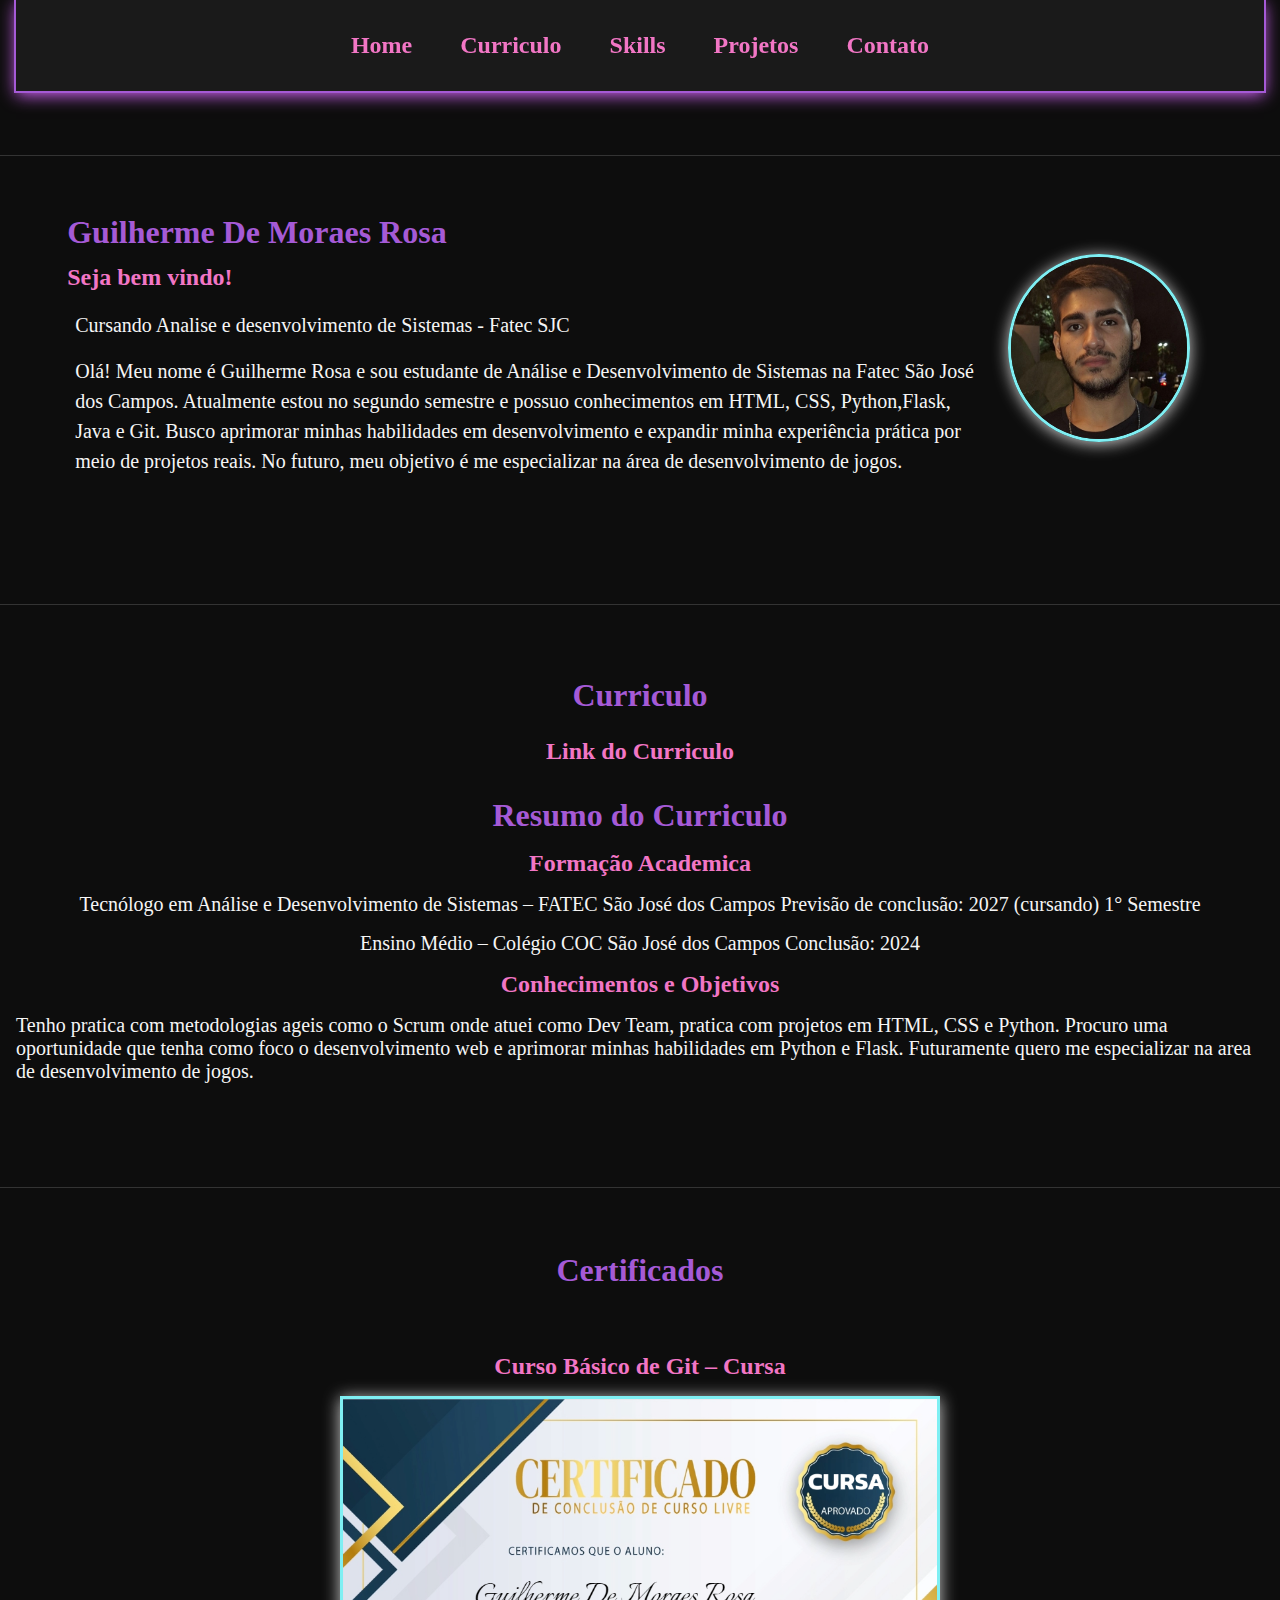
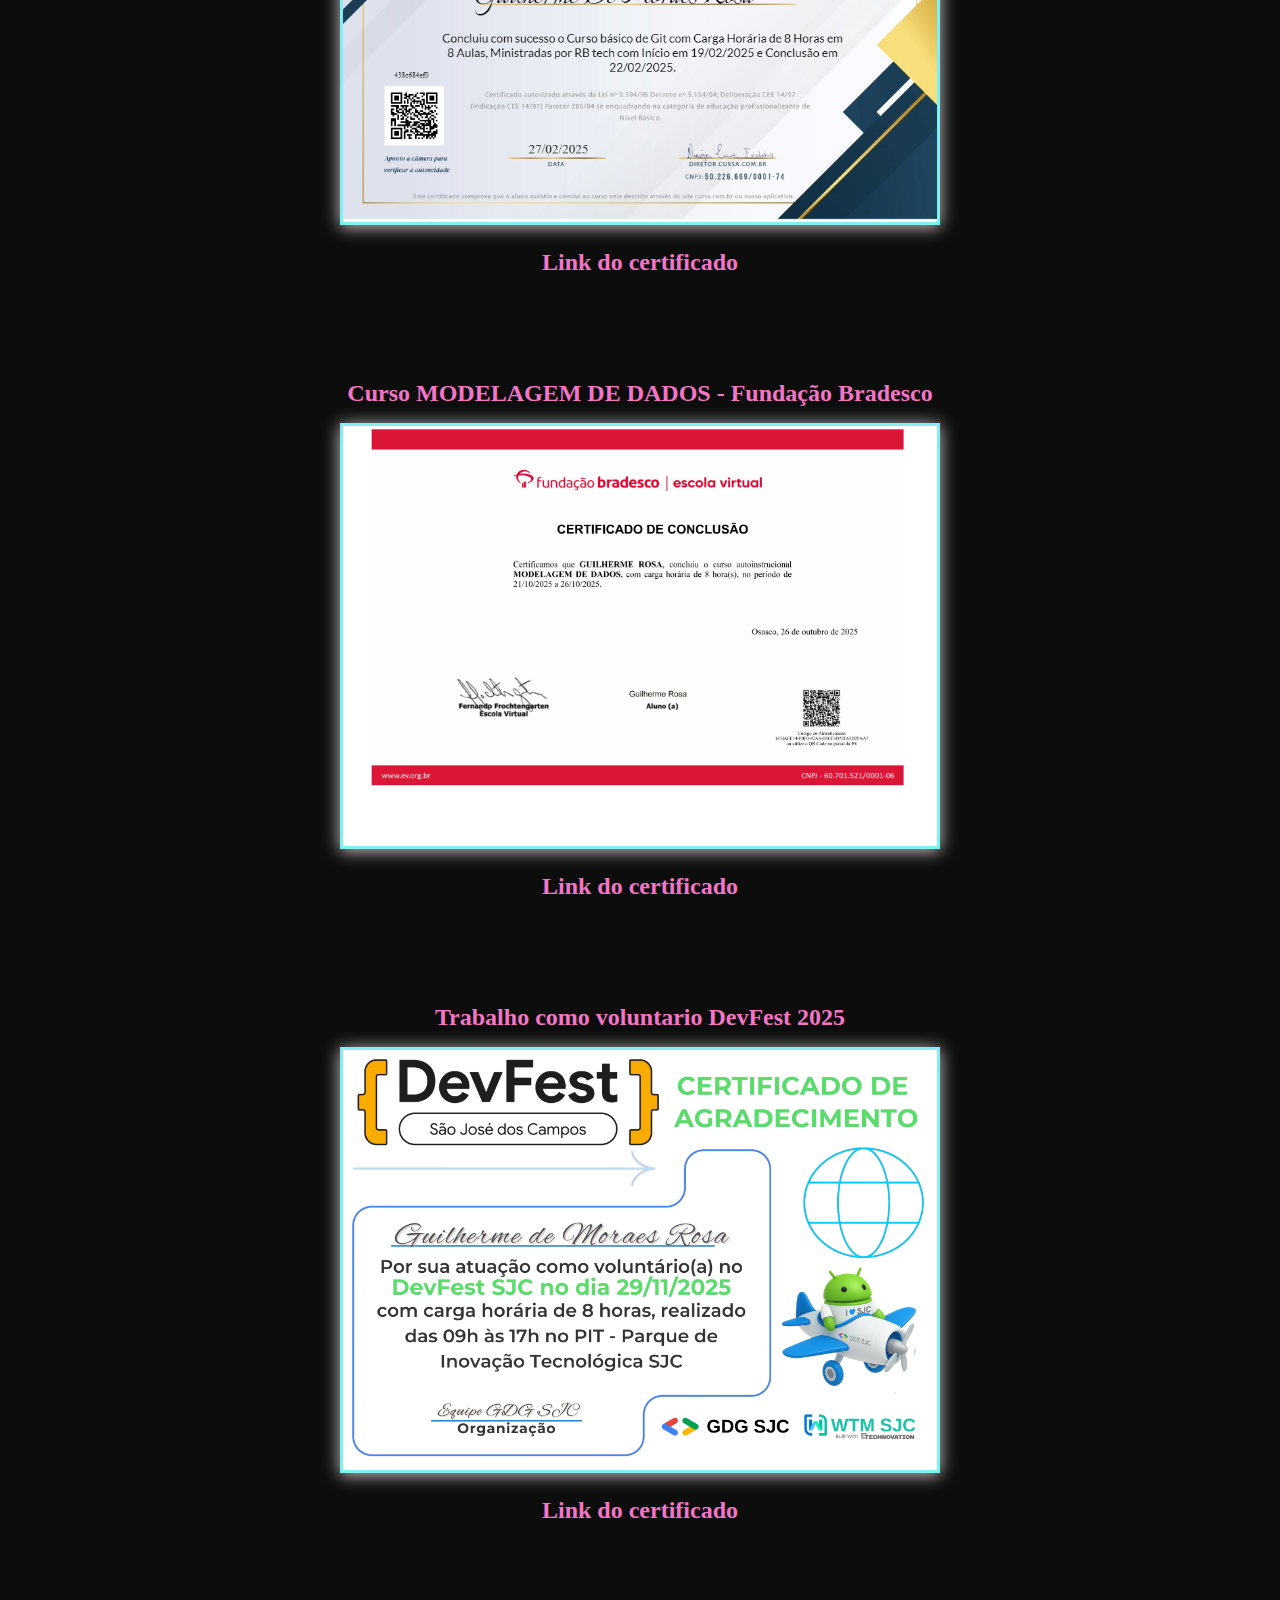
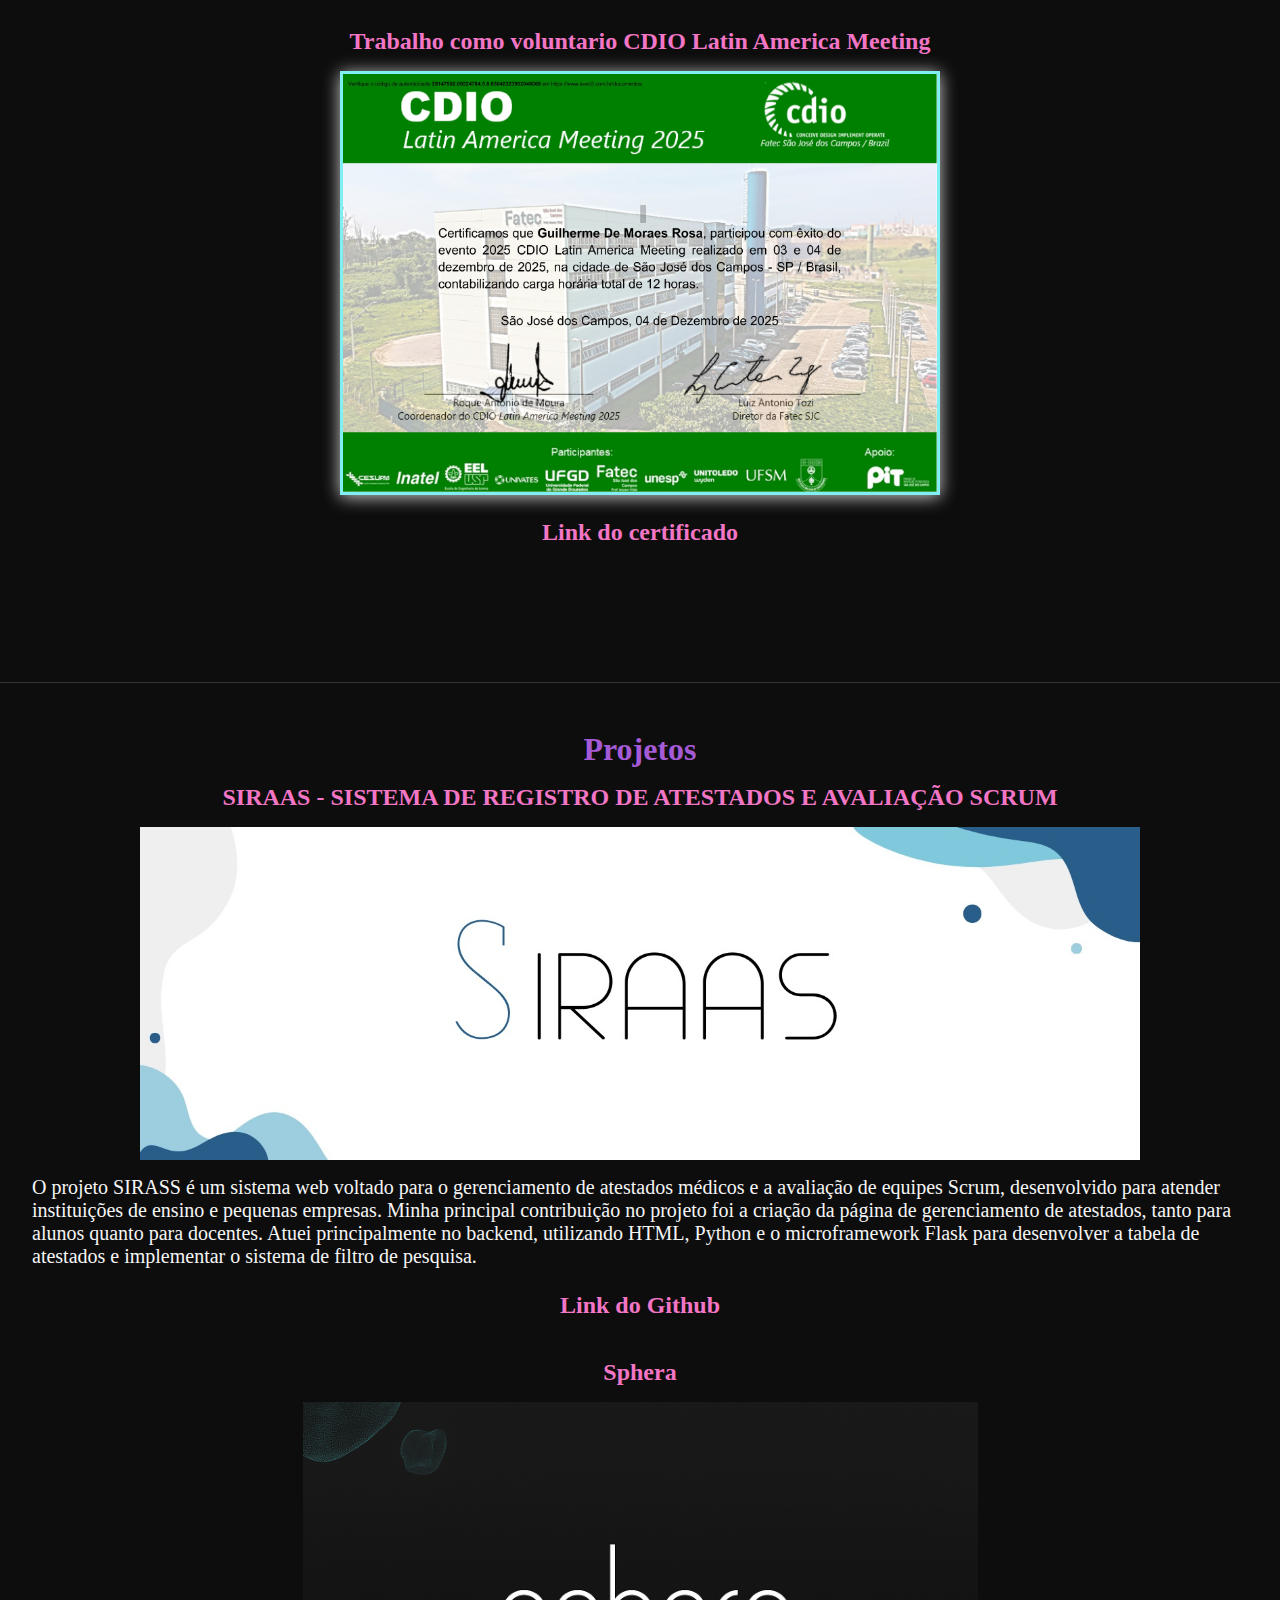
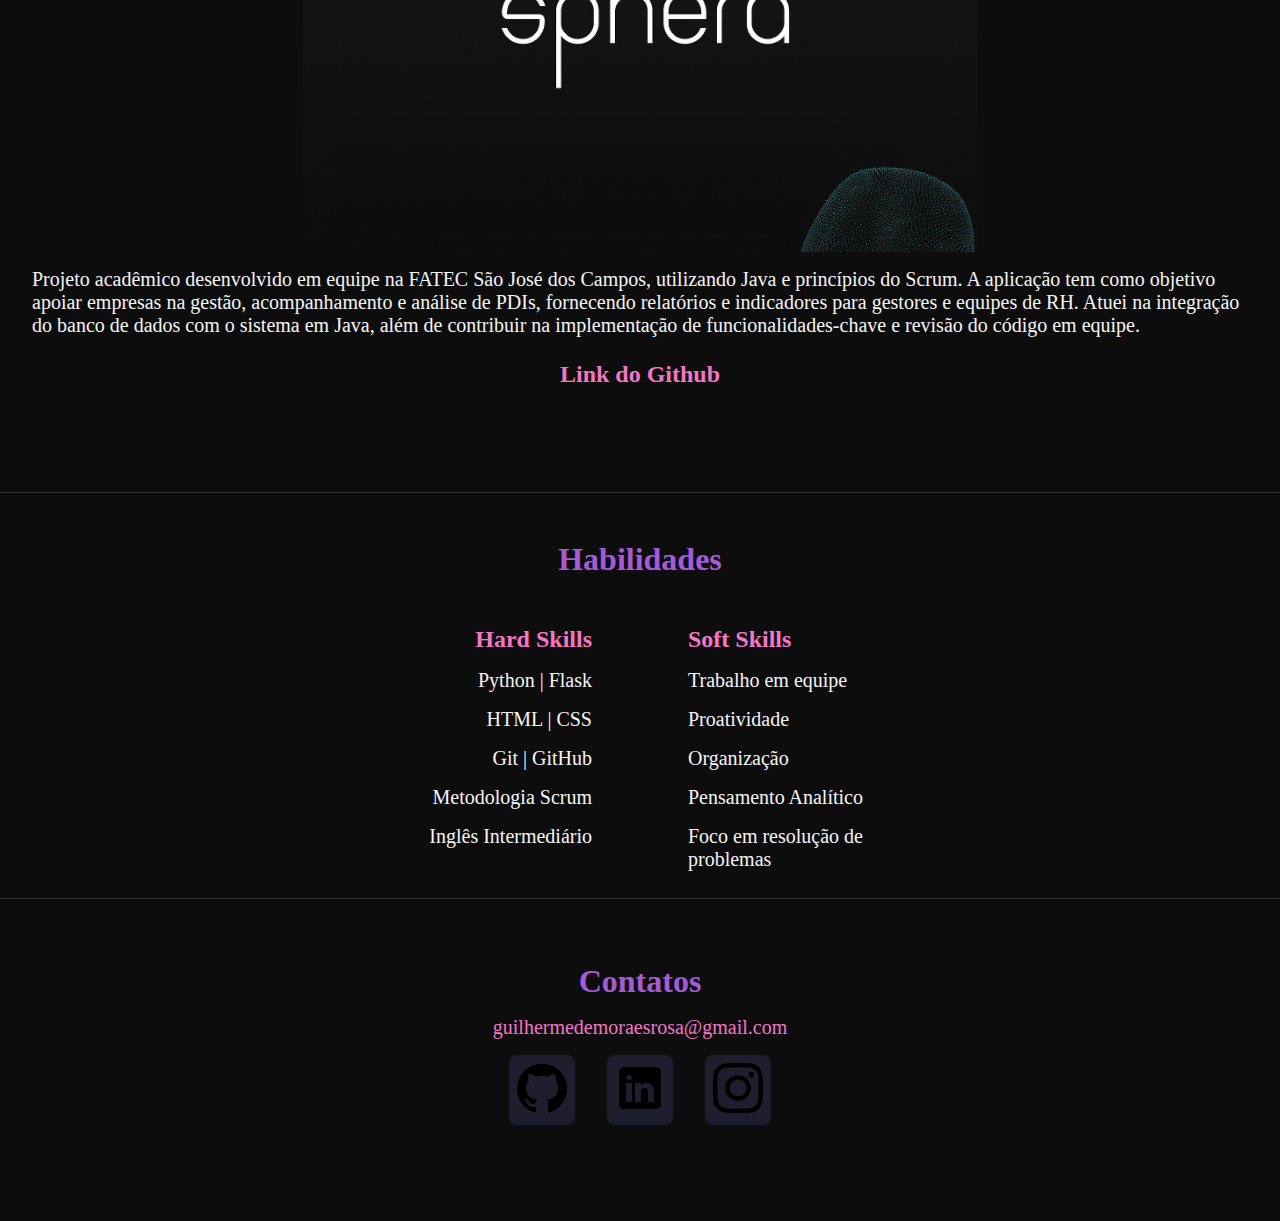
<file: index.html>
<!DOCTYPE html>
<html lang="pt-br">
  <head>
    <meta charset="UTF-8" />
    <meta name="viewport" content="width=device-width, initial-scale=1.0" />
    <link rel="stylesheet" href="/style.css" />
    <title>Portfolio</title>
  </head>
  <body>
    <header>
      <nav>
        <a href="#containerHome" class="anchor">Home</a>
        <a href="#containerCurriculo" class="anchor">Curriculo</a>
        <a href="#containerSkills" class="anchor">Skills</a>
        <a href="#containerProjetos" class="anchor">Projetos</a>
        <a href="#containerContato" class="anchor">Contato</a>
      </nav>
    </header>
    <main>
      <section class="site-top" id="containerHome">
        <div class="interface">
          <div class="flex">
            <div class="site-top-txt">
              <h1 class="title">Guilherme De Moraes Rosa</h1>
              <h2 class="subtitle">Seja bem vindo!</h2>
              <p>Cursando Analise e desenvolvimento de Sistemas - Fatec SJC</p>
              <p>
                Olá! Meu nome é Guilherme Rosa e sou estudante de Análise e
                Desenvolvimento de Sistemas na Fatec São José dos Campos.
                Atualmente estou no segundo semestre e possuo conhecimentos em
                HTML, CSS, Python,Flask, Java e Git. Busco aprimorar minhas habilidades em
                desenvolvimento e expandir minha experiência prática por
                meio de projetos reais. No futuro, meu objetivo é me
                especializar na área de desenvolvimento de jogos.
              </p>
            </div>
            <!-- site-top-txt -->
            <div class="site-top-imgdiv">
              <img src="/Static/foto_pessoal.jpg" alt="" class="site-top-img" />
            </div>
            <!-- site-top-img -->
          </div>
          <!-- flex -->
        </div>
        <!-- interface-->
      </section>
      <section id="containerCurriculo">
        <div class="interface">
          <div class="curriculoTop flex flex-col flex-center">
            <h2 class="title">Curriculo</h2>
            <a
              class="anchor"
              target="_blank"
              href="/Static/CV___Guilherme_Rosa.pdf"
            >
              Link do Curriculo</a
            >
          </div>
          <div class="curriculoBody flex flex-col flex-center">
            <h2 class="title">Resumo do Curriculo</h2>
            <h3 class="subtitle">Formação Academica</h3>
            <p>
              Tecnólogo em Análise e Desenvolvimento de Sistemas – FATEC São
              José dos Campos Previsão de conclusão: 2027 (cursando) 1° Semestre
            </p>
            <p>
              Ensino Médio – Colégio COC São José dos Campos Conclusão: 2024
            </p>
            <h3 class="subtitle">Conhecimentos e Objetivos</h3>
            <p>
              Tenho pratica com metodologias ageis como o Scrum onde atuei como
              Dev Team, pratica com projetos em HTML, CSS e Python. Procuro uma
              oportunidade que tenha como foco o desenvolvimento web e aprimorar
              minhas habilidades em Python e Flask. Futuramente quero me
              especializar na area de desenvolvimento de jogos.
            </p>
          </div>
        </div>
        <!-- interface -->
      </section>
      <section id="containerCertificados">
        <div class="interface">
          <div class="certificados flex flex-center">
            <h2 class="title">Certificados</h2>
          </div>
          <div class="flex flex-col">
            <!--- flex start -->
            <div class="certificado flex flex-col flex-center">
              <h3 class="subtitle">Curso Básico de Git – Cursa</h3>
              <img src="/Static/Certificado Do GIT.png" alt="" />
              <a
                href="/Static/Certificado Do GIT.pdf"
                target="_blank"
                class="anchor"
                >Link do certificado</a
              >
            </div>
            <div class="certificado flex flex-col flex-center">
              <h3 class="subtitle">
                Curso MODELAGEM DE DADOS - Fundação Bradesco
              </h3>

              <img
                src="/Static/Modelagem de Dados - Fundação Bradesco.jpg"
                alt=""
              />
              <a
                href="/Static/Modelagem de Dados - Fundação Bradesco.pdf"
                target="_blank"
                class="anchor"
                >Link do certificado</a
              >
            </div>
            <div class="certificado flex flex-col flex-center">
              <h3 class="subtitle">
                Trabalho como voluntario DevFest 2025
              </h3>

              <img
                src="/Static/DevFest SJC 2025 PNG.png"
                alt=""
              />
              <a
                href="/Static/DevFest SJC 2025.pdf"
                target="_blank"
                class="anchor"
                >Link do certificado</a
              >
            </div>
            <div class="certificado flex flex-col flex-center">
              <h3 class="subtitle">
                Trabalho como voluntario CDIO Latin America Meeting
              </h3>

              <img
                src="/Static/CDIO Latin America Meeting 2025.jpg"
                alt=""
              />
              <a
                href="/Static/CDIO Latin America Meeting 2025.pdf"
                target="_blank"
                class="anchor"
                >Link do certificado</a
              >
            </div>
          </div>
          <!--- flex end -->
        </div>
        <!-- interface -->
      </section>
      <section
        class="projetosBody flex flex-col flex-center"
        id="containerProjetos"
      >
        <div class="interface">
          <div class="flex flex-col flex-center">
            <h2 class="title">Projetos</h2>
            <div class="projetos flex flex-col flex-center">
              <h3 class="subtitle">
                SIRAAS - SISTEMA DE REGISTRO DE ATESTADOS E AVALIAÇÃO SCRUM
              </h3>
              <img src="/Static/logo_sirass.jpg" alt="" />
              <p>
                O projeto SIRASS é um sistema web voltado para o gerenciamento
                de atestados médicos e a avaliação de equipes Scrum,
                desenvolvido para atender instituições de ensino e pequenas
                empresas. Minha principal contribuição no projeto foi a criação
                da página de gerenciamento de atestados, tanto para alunos
                quanto para docentes. Atuei principalmente no backend,
                utilizando HTML, Python e o microframework Flask para
                desenvolver a tabela de atestados e implementar o sistema de
                filtro de pesquisa.
              </p>
              <a
                href="https://github.com/Gabrielle0905/SIRAAS"
                target="_blank"
                class="anchor"
                >Link do Github</a
              >
            </div>
            <div class="projetos flex flex-col flex-center">
              <h3 class="subtitle">Sphera</h3>
              <img src="/Static/Sphera Logo.png" alt="" />
              <p>
                Projeto acadêmico desenvolvido em equipe na FATEC São José dos
                Campos, utilizando Java e princípios do Scrum. A aplicação tem
                como objetivo apoiar empresas na gestão, acompanhamento e
                análise de PDIs, fornecendo relatórios e indicadores para
                gestores e equipes de RH. Atuei na integração do banco de dados
                com o sistema em Java, além de contribuir na implementação de
                funcionalidades-chave e revisão do código em equipe.
              </p>
              <a
                href="https://github.com/Minerva2025/Minerva"
                target="_blank  "
                class="anchor"
                >Link do Github</a
              >
            </div>
          </div>
        </div>
        <!-- interface -->
      </section>
      <section class="habilidadesBody" id="containerSkills">
        <div class="interface">
          <div class="flex flex-col flex-center">
            <h2 class="title">Habilidades</h2>
            <div class="flex flex-row flex-center">
              <div class="habilidadesHardSkills flex flex-col">
                <h3 class="subtitle">Hard Skills</h3>
                <p>Python | Flask</p>
                <p>HTML | CSS</p>
                <p>Git | GitHub</p>
                <p>Metodologia Scrum</p>
                <p>Inglês Intermediário</p>
              </div>
              <div class="habilidadesSoftSkills flex flex-col flex-start">
                <h3 class="subtitle">Soft Skills</h3>
                <p>Trabalho em equipe</p>
                <p>Proatividade</p>
                <p>Organização</p>
                <p>Pensamento Analítico</p>
                <p>Foco em resolução de problemas</p>
              </div>
            </div>
          </div>
        </div>
        <!-- interface -->
      </section>
    </main>
    <footer>
      <section class="flex flex-col flex-center" id="containerContato">
        <div class="interface flex flex-col flex-center">
          <h2 class="title">Contatos</h2>

          <div class="flex flex-col flex-center">
            <p>guilhermedemoraesrosa@gmail.com</p>
          </div>

          <div class="flex flex-row flex-center gap-4 mt-4" id="social-media">
            <!-- Github -->
            <a
              href="https://github.com/GuilhermeMRosa"
              target="_blank"
              class="social-button"
            >
              <img src="/Static/github.png" alt="Github" class="w-10 h-10" />
            </a>

            <!-- Linkedin -->
            <a
              href="https://www.linkedin.com/in/guilherme-rosa-b59527359/"
              target="_blank"
              class="social-button"
            >
              <img
                src="/Static/linkedin.png"
                alt="Linkedin"
                class="w-10 h-10"
              />
            </a>

            <!-- Instagram -->
            <a
              href="https://www.instagram.com/guilherme.rozza/"
              target="_blank"
              class="social-button"
            >
              <img
                src="/Static/instagram.png"
                alt="Instagram"
                class="w-10 h-10"
              />
            </a>
          </div>
        </div>
      </section>
    </footer>
  </body>
</html>
</file>
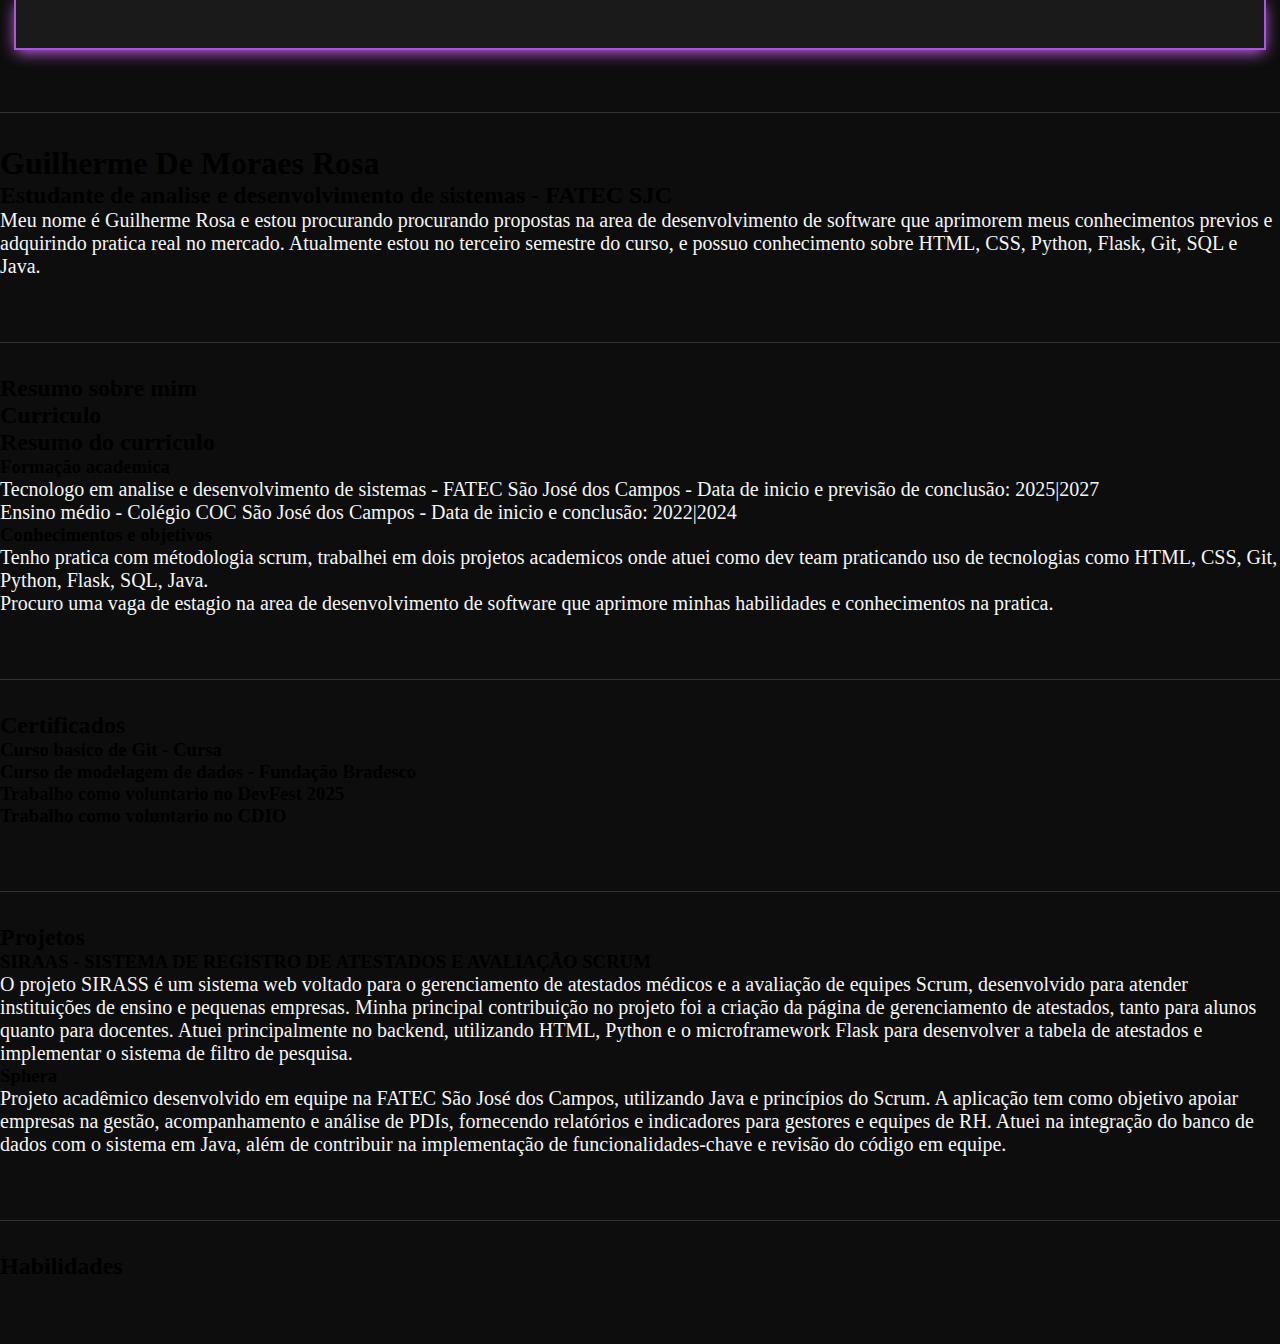
<file: Novo portifolio/index.html>
<!DOCTYPE html>
<html lang="pt-br">
  <head>
    <meta charset="UTF-8" />
    <meta name="viewport" content="width=device-width, initial-scale=1.0" />
    <link rel="stylesheet" href="/style.css" />
    <title>Portifolio</title>
  </head>
  <body>
    <header>
      <nav></nav>
    </header>
    <main>
      <section>
        <h1>Guilherme De Moraes Rosa</h1>
        <h2>Estudante de analise e desenvolvimento de sistemas - FATEC SJC</h2>
        <p>
          Meu nome é Guilherme Rosa e estou procurando procurando propostas na
          area de desenvolvimento de software que aprimorem meus conhecimentos
          previos e adquirindo pratica real no mercado. Atualmente estou no
          terceiro semestre do curso, e possuo conhecimento sobre HTML, CSS,
          Python, Flask, Git, SQL e Java.
        </p>
      </section>
      <section>
        <h2>Resumo sobre mim</h2>
        <h2>Curriculo</h2>
        <a href=""></a>
        <h2>Resumo do curriculo</h2>
        <h3>Formação academica</h3>
        <p>
          Tecnologo em analise e desenvolvimento de sistemas - FATEC São José
          dos Campos - Data de inicio e previsão de conclusão: 2025|2027
        </p>
        <p>
          Ensino médio - Colégio COC São José dos Campos - Data de inicio e
          conclusão: 2022|2024
        </p>
        <h3>Conhecimentos e objetivos</h3>
        <p>
          Tenho pratica com métodologia scrum, trabalhei em dois projetos
          academicos onde atuei como dev team praticando uso de tecnologias como
          HTML, CSS, Git, Python, Flask, SQL, Java.
        </p>
        <p>
          Procuro uma vaga de estagio na area de desenvolvimento de software que
          aprimore minhas habilidades e conhecimentos na pratica.
        </p>
      </section>
      <section>
        <h2>Certificados</h2>
        <h3>Curso basico de Git - Cursa</h3>
        <h3>Curso de modelagem de dados - Fundação Bradesco</h3>
        <h3>Trabalho como voluntario no DevFest 2025</h3>
        <h3>Trabalho como voluntario no CDIO</h3>
      </section>
      <section>
        <h2>Projetos</h2>
        <div>
          <h3>SIRAAS - SISTEMA DE REGISTRO DE ATESTADOS E AVALIAÇÃO SCRUM</h3>
          <p>
            O projeto SIRASS é um sistema web voltado para o gerenciamento de
            atestados médicos e a avaliação de equipes Scrum, desenvolvido para
            atender instituições de ensino e pequenas empresas. Minha principal
            contribuição no projeto foi a criação da página de gerenciamento de
            atestados, tanto para alunos quanto para docentes. Atuei
            principalmente no backend, utilizando HTML, Python e o
            microframework Flask para desenvolver a tabela de atestados e
            implementar o sistema de filtro de pesquisa.
          </p>
        </div>
        <div>
          <h3>Sphera</h3>
          <p>
            Projeto acadêmico desenvolvido em equipe na FATEC São José dos
            Campos, utilizando Java e princípios do Scrum. A aplicação tem como
            objetivo apoiar empresas na gestão, acompanhamento e análise de
            PDIs, fornecendo relatórios e indicadores para gestores e equipes de
            RH. Atuei na integração do banco de dados com o sistema em Java,
            além de contribuir na implementação de funcionalidades-chave e
            revisão do código em equipe.
          </p>
        </div>
      </section>
      <section>
        <h2>Habilidades</h2>
      </section>
    </main>
    <footer></footer>
  </body>
</html>
</file>
<file: style.css>
/* Layout geral */
* {
  box-sizing: border-box;
  margin: 0;
  padding: 0;
}

body {
  background-color: #0d0d0d;
}

section {
  border-top: 1px solid #333;
  padding-top: 2rem;
  margin: 4rem 0;
}

.title {
  color: #a55ad6; /* antes: #9201cb */
  font-size: 32px;
  font-weight: bold;
}

.subtitle {
  color: #f276c5; /* antes: #f715ab */
  font-size: 24px;
}

p {
  color: #f5f5f5;
  font-size: 20px;
  overflow-wrap: break-word;
}

.anchor {
  display: inline-block;
  background: transparent;
  border-radius: 2px;
  padding: 0.5rem;
  color: #f276c5; /* antes: #f715ab */
  font-size: 1.5rem;
  font-weight: bold;
  text-decoration: none;
  transition: color 0.3s ease;
  width: fit-content;
}

.anchor:hover {
  color: #7feff3; /* antes: #34edf3 */
  box-shadow: 0px 3px 8px #7feff3;
}

.interface {
  max-width: 1280px;
  margin: 0 auto;
  padding: 1rem;
}

.flex {
  display: flex;
}

.flex-col {
  flex-direction: column;
}

.flex-row {
  flex-direction: row;
}

.flex-center {
  justify-content: center;
  align-items: center;
}

.flex-start {
  justify-content: flex-start;
  align-items: flex-start;
}

img {
  max-height: 450px;
  object-fit: contain;
}

header {
  position: sticky;
  top: 0;
  padding: 0rem 1rem 0rem 1rem;
}

/* Área de navegação */
header nav {
  display: flex;
  justify-content: center;
  gap: 2rem;
  border: 1.5rem solid #1a1a1a;
  background-color: #1a1a1a;
  outline: 2px solid #a55ad6; 
  box-shadow: 0px 4px 16px #d966ff;
}

/* Home do site */
.site-top {
  padding: 40px 4%;
}

.site-top-txt h1 {
  line-height: 40px;
}

.site-top-txt h2 {
  line-height: 50px;
}

.site-top-txt p {
  line-height: 30px;
  overflow-wrap: break-word;
  padding: 0.5rem;
}

.site-top-img {
  width: 80%;
  max-height: 900px;
  height: auto;
  border-radius: 50%;
  border: solid #7feff3; /* antes: #34edf3 */
  box-shadow: 0 2px 16px #ccc; /* suavizado do branco */
}

.site-top-imgdiv {
  display: flex;
  justify-content: center;
  align-items: center;
}

/* Currículo */
.curriculoTop {
  gap: 1rem;
  margin-top: 1.5rem;
  margin-bottom: 1.5rem;
}

.curriculoBody {
  gap: 1rem;
  margin-top: 1.5rem;
  margin-bottom: 1.5rem;
}

/* Certificados */
.certificados {
  gap: 1rem;
  padding: 1rem;
}

.certificado {
  gap: 1rem;
  padding-top: 3rem;
  padding-bottom: 3rem;
}

.certificado img {
  width: 75%;
  max-width: 600px;
  height: auto;
  border: solid #7feff3; /* antes: #34edf3 */
  box-shadow: 0 2px 16px #ccc;
}

/* Projetos */
.projetosBody.flex {
  margin-top: 3rem;
  margin-bottom: 3rem;
}

.projetos {
  gap: 1rem;
  padding: 1rem;
}

.projetos img {
  width: 100%;
  max-width: 1000px;
  height: auto;
  margin: 0 auto;
}

/* Habilidades */
.habilidadesBody.flex {
  padding: 3rem;
}

.habilidadesHardSkills {
  padding: 3rem;
  gap: 1rem;
  width: 21.5rem;
  max-height: 10rem;
  align-items: flex-end;
  margin-bottom: 5rem;
}

.habilidadesSoftSkills {
  padding: 3rem;
  gap: 1rem;
  width: 21.5rem;
  max-height: 10rem;
  margin-bottom: 5rem;
}

/* Footer */
footer a,
footer p {
  color: #f276c5; /* antes: #f715ab */
}

.social-button {
  display: inline-block;
  padding: 0.5rem;
  border-radius: 0.5rem;
  background-color: #1e1e2f;
  transition: transform 0.2s, background-color 0.3s;
}

.social-button:hover {
  background-color: #7feff3; /* antes: #34edf3 */
  transform: scale(1.05);
}

footer img {
  width: 100%;
  max-height: 50px;
  max-width: 50px;
}

footer .interface {
  padding: 2rem;
  gap: 1rem;
}

#social-media{
  gap: 2rem;
}

/* Responsividade */
@media (max-width: 768px) {
  header nav {
    flex-direction: column;
    align-items: center;
    gap: 1rem;
  }

  .site-top {
    padding: 20px 2%;
  }

  .site-top-txt h1 {
    font-size: 24px;
  }

  .site-top-txt h2 {
    font-size: 20px;
  }

  .site-top-txt p {
    font-size: 16px;
  }

  .habilidadesHardSkills,
  .habilidadesSoftSkills {
    width: 100%;
    max-height: none;
  }

  .habilidadesBody.flex {
    padding: 1rem;
  }
}

@media (max-width: 480px) {
  .title {
    font-size: 28px;
  }

  .subtitle {
    font-size: 20px;
  }

  .anchor {
    font-size: 1.2rem;
  }

  .social-button img {
    max-width: 40px;
    max-height: 40px;
  }
}
</file>
